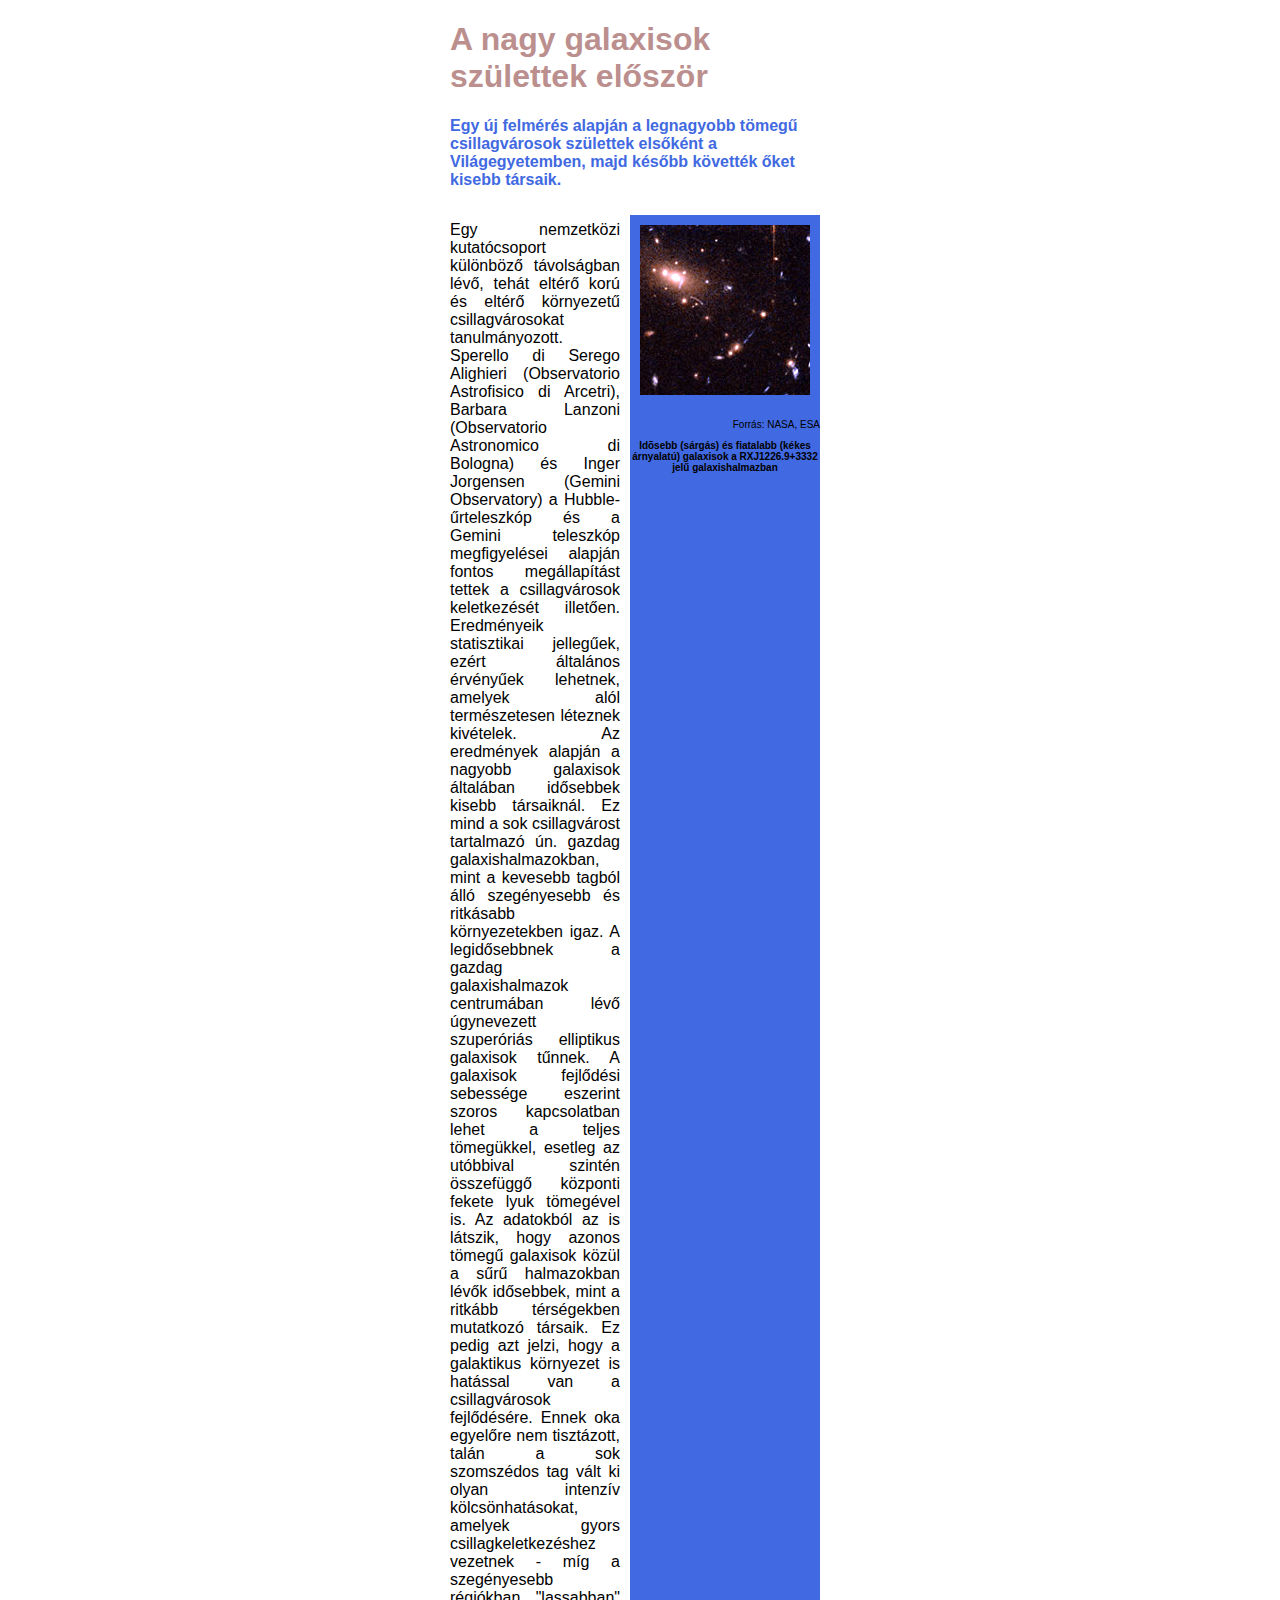
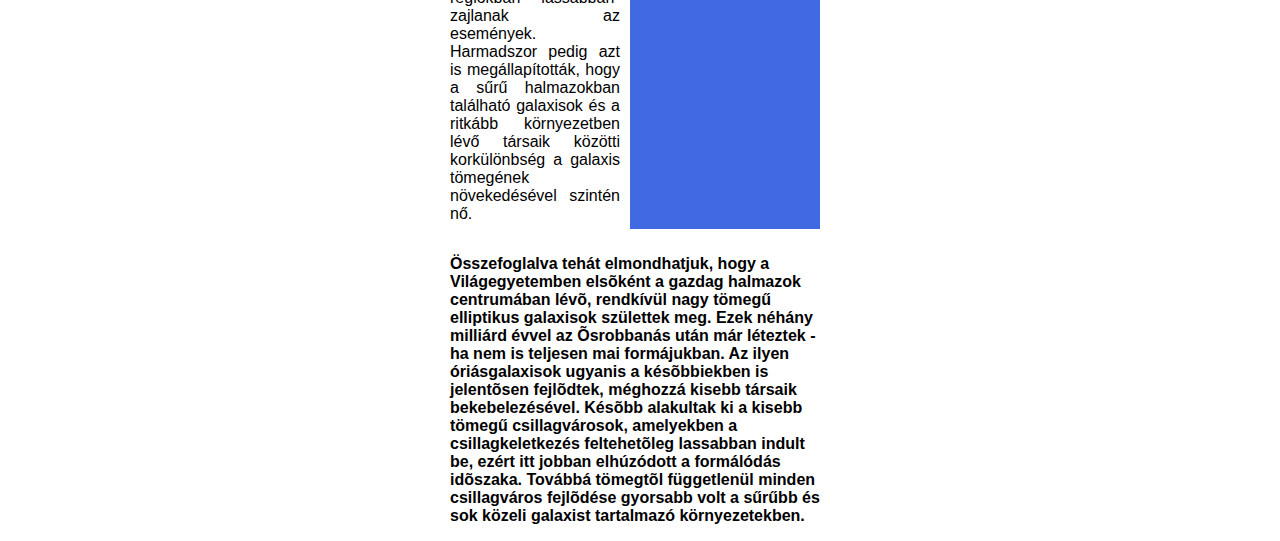
<file: galaxisok/index.html>
<!DOCTYPE html>
<html lang="hu">
<head>
    <meta charset="UTF-8">
    <meta http-equiv="X-UA-Compatible" content="IE=edge">
    <meta name="viewport" content="width=device-width, initial-scale=1.0">
    <link rel="stylesheet" href="style.css">
    <title>Galaxisok születése 1.</title>
</head>
<body>
    <div class="main">
        <h1>A nagy galaxisok születtek először</h1>
        <p style="color: royalblue; font-weight: bold;">Egy új felmérés alapján a legnagyobb tömegű csillagvárosok
            születtek elsőként a Világegyetemben, majd később
            követték őket kisebb társaik.</p>
        <div class="row">
            <p style="text-align: justify;">Egy nemzetközi kutatócsoport különböző távolságban lévő, tehát eltérő korú és eltérő környezetű
                csillagvárosokat tanulmányozott. Sperello di Serego Alighieri (Observatorio Astrofisico di Arcetri),
                Barbara
                Lanzoni (Observatorio Astronomico di Bologna) és Inger Jorgensen (Gemini Observatory) a
                Hubble-űrteleszkóp
                és a Gemini teleszkóp megfigyelései alapján fontos megállapítást tettek a csillagvárosok keletkezését
                illetően. Eredményeik statisztikai jellegűek, ezért általános érvényűek lehetnek, amelyek alól
                természetesen
                léteznek kivételek. Az eredmények alapján a nagyobb galaxisok általában idősebbek kisebb társaiknál. Ez
                mind
                a sok csillagvárost tartalmazó ún. gazdag galaxishalmazokban, mint a kevesebb tagból álló szegényesebb
                és
                ritkásabb környezetekben igaz. A legidősebbnek a gazdag galaxishalmazok centrumában lévő úgynevezett
                szuperóriás elliptikus galaxisok tűnnek. A galaxisok fejlődési sebessége eszerint szoros kapcsolatban
                lehet
                a teljes tömegükkel, esetleg az utóbbival szintén összefüggő központi fekete lyuk tömegével is. Az
                adatokból
                az is látszik, hogy azonos tömegű galaxisok közül a sűrű halmazokban lévők idősebbek, mint a ritkább
                térségekben mutatkozó társaik. Ez pedig azt jelzi, hogy a galaktikus környezet is hatással van a
                csillagvárosok fejlődésére. Ennek oka egyelőre nem tisztázott, talán a sok szomszédos tag vált ki olyan
                intenzív kölcsönhatásokat, amelyek gyors csillagkeletkezéshez vezetnek - míg a szegényesebb régiókban
                "lassabban" zajlanak az események. Harmadszor pedig azt is megállapították, hogy a sűrű halmazokban
                található galaxisok és a ritkább környezetben lévő társaik közötti korkülönbség a galaxis tömegének
                növekedésével szintén nő.</p>
            <div class="imgContainer">
                <a href="index2.html"><img style="margin: 10px" src="galaxis1.jpg" alt=""></a>
                <p style="text-align:right;font-size: 10px">Forrás: NASA, ESA</p>
                <p style="font-size: 10px;font-weight: bold;text-align: center ">Idõsebb (sárgás) és fiatalabb (kékes árnyalatú) galaxisok a RXJ1226.9+3332 jelű galaxishalmazban </p>
            </div>
        </div>
        <p style="font-weight: bold">
            Összefoglalva tehát elmondhatjuk, hogy a Világegyetemben elsõként a gazdag halmazok centrumában lévõ,
            rendkívül nagy tömegű elliptikus galaxisok születtek meg. Ezek néhány milliárd évvel az Õsrobbanás után már
            léteztek - ha nem is teljesen mai formájukban. Az ilyen óriásgalaxisok ugyanis a késõbbiekben is jelentõsen
            fejlõdtek, méghozzá kisebb társaik bekebelezésével. Késõbb alakultak ki a kisebb tömegű csillagvárosok,
            amelyekben a csillagkeletkezés feltehetõleg lassabban indult be, ezért itt jobban elhúzódott a formálódás
            idõszaka. Továbbá tömegtõl függetlenül minden csillagváros fejlõdése gyorsabb volt a sűrűbb és sok közeli
            galaxist tartalmazó környezetekben.
        </p>
    </div>
</body>

</html>
</file>
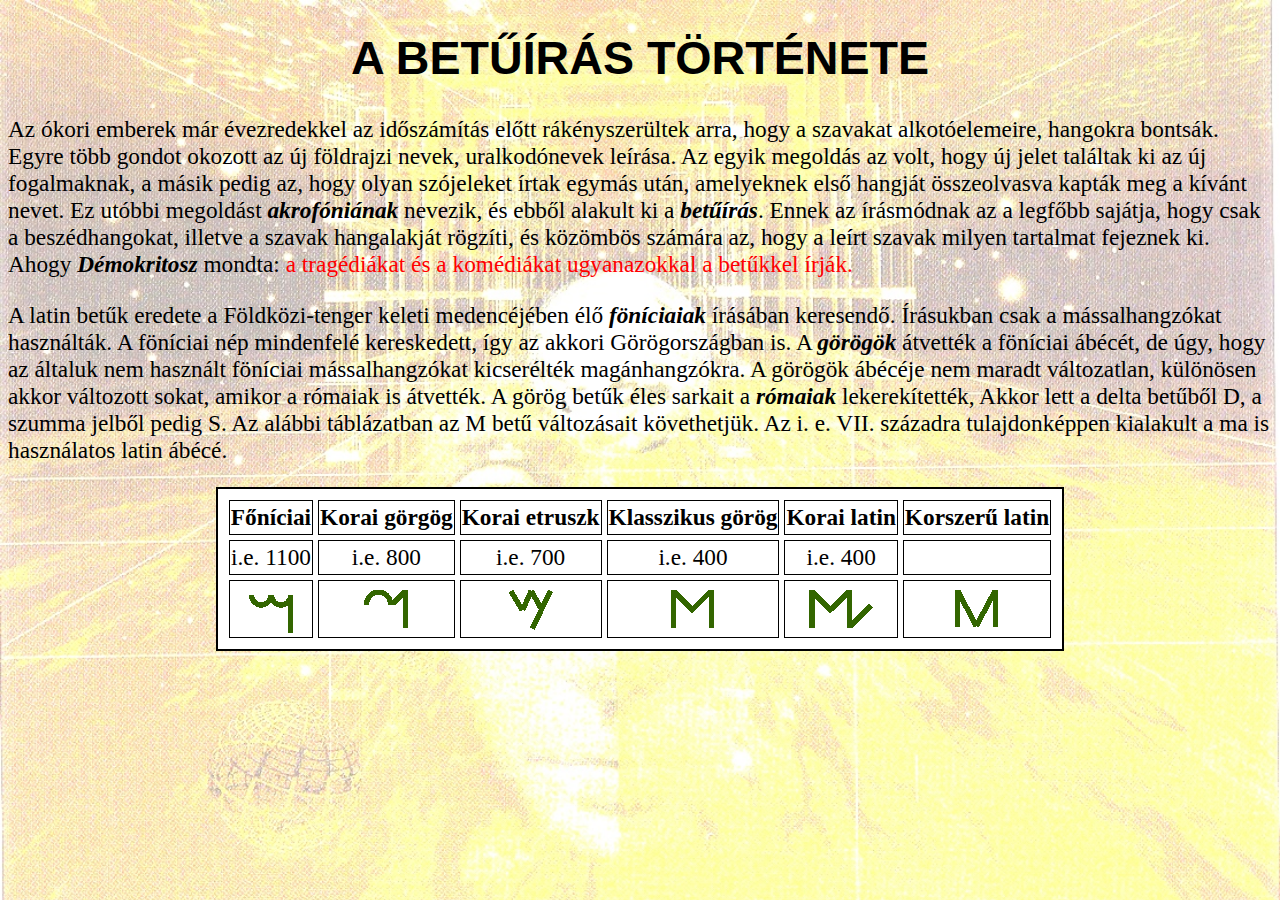
<file: betuiras/betuiras.html>
<!DOCTYPE html>
<html lang="en">
<head>
    <link rel="stylesheet" type="text/css" href="style.css" />
    <meta charset="UTF-8">
    <meta http-equiv="X-UA-Compatible" content="IE=edge">
    <meta name="viewport" content="width=device-width, initial-scale=1.0">
    <title>Betűírás</title>
</head>
<body>
    <h1>A BETŰÍRÁS TÖRTÉNETE</h1>
    <p>
        Az ókori emberek már évezredekkel az időszámítás előtt rákényszerültek arra, hogy a szavakat alkotóelemeire,
        hangokra bontsák. Egyre több gondot okozott az új földrajzi nevek, uralkodónevek leírása. Az egyik megoldás az
        volt, hogy új jelet találtak ki az új fogalmaknak, a másik pedig az, hogy olyan szójeleket írtak egymás után,
        amelyeknek első hangját összeolvasva kapták meg a kívánt nevet. Ez utóbbi megoldást <span
            class="vastag">akrofóniának</span> nevezik, és
        ebből alakult ki a <span class="vastag">betűírás</span>. Ennek az írásmódnak az a legfőbb sajátja, hogy
        csak a beszédhangokat, illetve a
        szavak hangalakját rögzíti, és közömbös számára az, hogy a leírt szavak milyen tartalmat fejeznek ki. Ahogy
        <span class="vastag">Démokritosz</span> mondta: <span class="piros"> a tragédiákat és a komédiákat
            ugyanazokkal a betűkkel írják.</span>
    </p>

    <p>
        A latin betűk eredete a Földközi-tenger keleti medencéjében élő <span class="vastag">föníciaiak</span>
        írásában keresendő. Írásukban csak a
        mássalhangzókat használták. A föníciai nép mindenfelé kereskedett, így az akkori Görögországban is. A <span
            class="vastag">görögök</span>
        átvették a föníciai ábécét, de úgy, hogy az általuk nem használt föníciai mássalhangzókat kicserélték
        magánhangzókra. A görögök ábécéje nem maradt változatlan, különösen akkor változott sokat, amikor a rómaiak is
        átvették. A görög betűk éles sarkait a <span class="vastag">rómaiak</span> lekerekítették, Akkor lett a
        delta betűből D, a szumma jelből
        pedig S. Az alábbi táblázatban az M betű változásait követhetjük. Az i. e. VII. századra tulajdonképpen
        kialakult a ma is használatos latin ábécé.
    </p>
    <table>
        <thead>
            <th>
                <p class="bold">Főníciai</p>
            </th>
            <th>
                <p class="bold">Korai görgög</p>
            </th>
            <th>
                <p class="bold">Korai etruszk</p>
            </th>
            <th>
                <p class="bold">Klasszikus görög</p>
            </th>
            <th>
                <p class="bold">Korai latin</p>
            </th>
            <th>
                <p class="bold">Korszerű latin</p>
            </th>
        </thead>
        <tbody>
            <tr>
                <td>
                    <p>i.e. 1100</p>
                </td>
                <td>
                    <p>i.e. 800</p>
                </td>
                <td>
                    <p>i.e. 700</p>
                </td>
                <td>
                    <p>i.e. 400</p>
                </td>
                <td>
                    <p>i.e. 400</p>
                </td>
                <td>
                    <p></p>
                </td>
            </tr>
            <tr>
                <td>
                    <img src="foniciai.gif"" class="img-center">
                </td>
                <td>
                    <img src="korai_gorog.gif" alt="" class="img-center">
                </td>
                <td>
                    <img src="korai_etruszk.gif" alt="" class="img-center">
                </td>
                <td>
                    <img src="klasszikus_gorog.gif" alt="" class="img-center">
                </td>
                <td>
                    <img src="korai_latin.gif" alt="" class="img-center">
                </td>
                <td>
                    <img src="korszeru_latin.gif" alt="" class="img-center">
                </td>
            </tr>
        </tbody>
    </table>
</body>
</html>
</file>
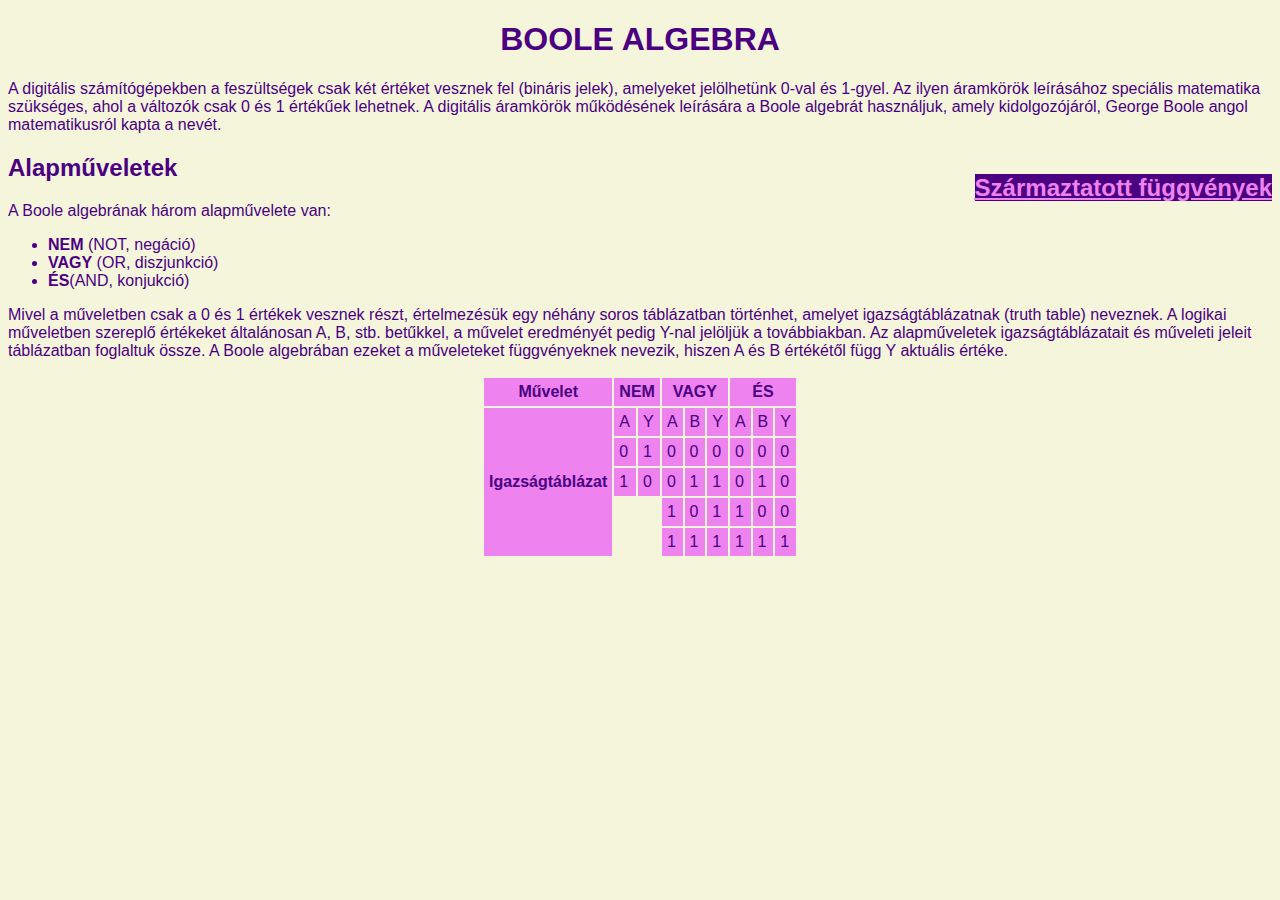
<file: boole/boole.html>
<!DOCTYPE html>
<html lang="en">
<head>
	<meta charset="UTF-8">
	<meta http-equiv="X-UA-Compatible" content="IE=edge">
	<meta name="viewport" content="width=device-width, initial-scale=1.0">
	<title>Alapműveletek</title>
	<link rel="stylesheet" href="style.css">
</head>
<body>
	<h1>BOOLE ALGEBRA</h1>
	<p>A digitális számítógépekben a feszültségek csak két értéket vesznek fel (bináris jelek), amelyeket jelölhetünk 0-val és 1-gyel. Az ilyen áramkörök leírásához speciális matematika szükséges, ahol a változók csak 0 és 1 értékűek lehetnek. A digitális áramkörök működésének leírására a Boole algebrát használjuk, amely kidolgozójáról, George Boole angol matematikusról kapta a nevét.</p>
	<div>
        <div>
            <h2 class="szarmaz"><a href="szarmaztatott.html">Származtatott függvények</a></h2>
        </div>
		<h2>Alapműveletek</h2>
	</div>
    <p>A Boole algebrának három alapművelete van:</p>
    <ul>
		<li><b>NEM</b> (NOT, negáció)</li>
		<li><b>VAGY</b> (OR, diszjunkció)</li>
		<li><b>ÉS</b>(AND, konjukció)</li>
    </ul>
	<p>Mivel a műveletben csak a 0 és 1 értékek vesznek részt, értelmezésük egy néhány soros táblázatban történhet, amelyet igazságtáblázatnak (truth table) neveznek. 
		A logikai műveletben szereplő értékeket általánosan A, B, stb. betűkkel, a művelet eredményét pedig Y-nal jelöljük a továbbiakban. 
		Az alapműveletek igazságtáblázatait és műveleti jeleit táblázatban foglaltuk össze. A Boole algebrában ezeket a műveleteket függvényeknek nevezik, hiszen A és B értékétől függ Y aktuális értéke.</p>
	<table align="center" cellpadding="5" cellspacing="2">
		<tr bgcolor="violet"><th>Művelet<th colspan="2">NEM<th colspan="3">VAGY<th colspan="3">ÉS
		<tr bgcolor="violet"><th rowspan="5">Igazságtáblázat<td>A<td>Y<td>A<td>B<td>Y<td>A<td>B<td>Y
		<tr bgcolor="violet"><td>0<td>1<td>0<td>0<td>0<td>0<td>0<td>0
		<tr bgcolor="violet"><td>1<td>0<td>0<td>1<td>1<td>0<td>1<td>0
		<tr bgcolor="violet"><td bgcolor="beige"><td bgcolor="beige"><td>1<td>0<td>1<td>1<td>0<td>0
		<tr bgcolor="violet"><td bgcolor="beige"><td bgcolor="beige"><td>1<td>1<td>1<td>1<td>1<td>1
	</table>
</body>
</html>
</file>
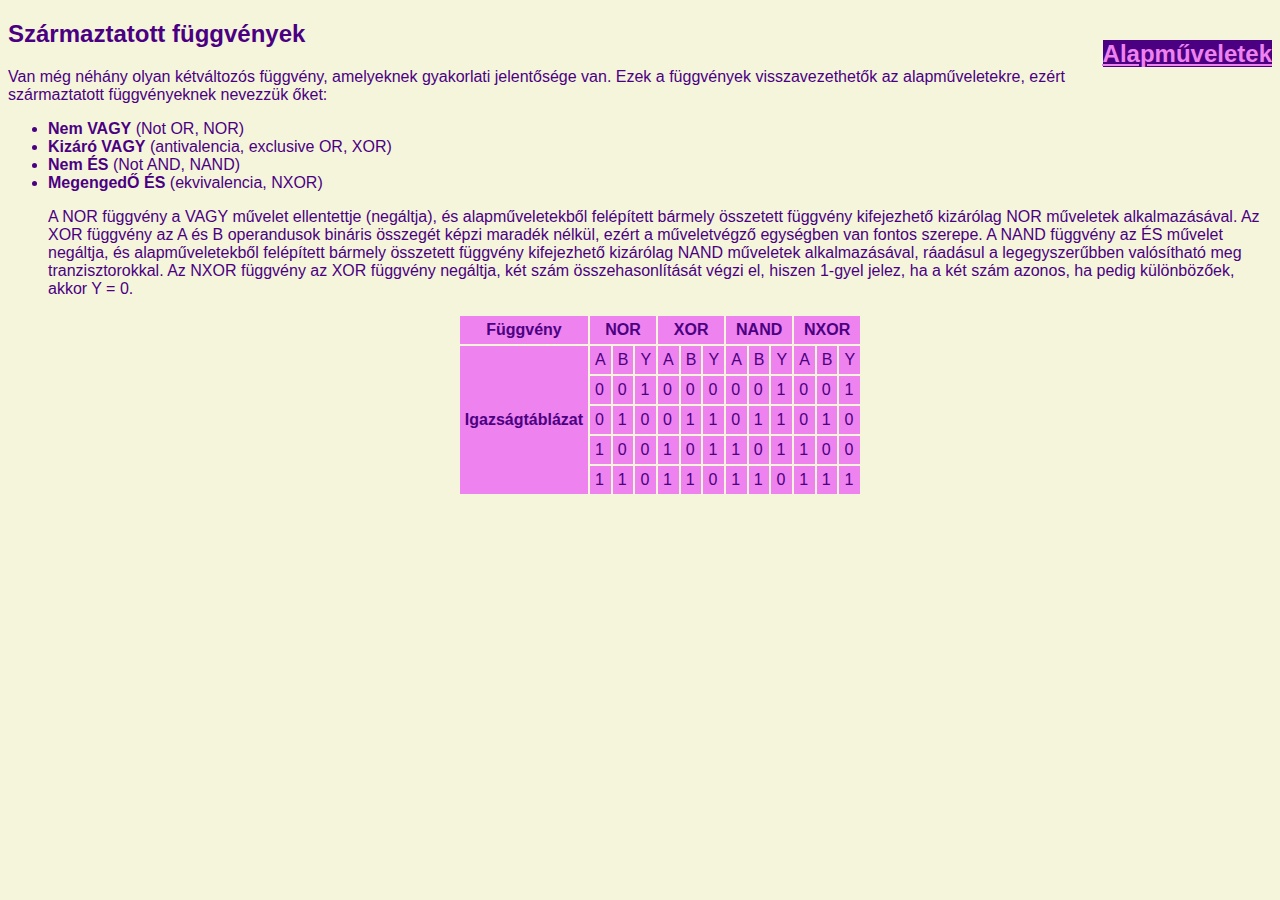
<file: boole/szarmaztatott.html>
<!DOCTYPE html>
<html lang="en">
<head>
	<meta charset="UTF-8">
	<meta http-equiv="X-UA-Compatible" content="IE=edge">
	<meta name="viewport" content="width=device-width, initial-scale=1.0">
	<title>Származtatott műveletek</title>
	<link rel="stylesheet" href="style2.css">

</head>

<body>
	<div>
		<div>
			<h2 class="boole"><a href="boole.html">Alapműveletek</a></h2>
		</div>
		<h2>Származtatott függvények</h2>
	</div>

	<p>	Van még néhány olyan kétváltozós függvény, amelyeknek gyakorlati jelentősége van.
		Ezek a függvények visszavezethetők az alapműveletekre, ezért származtatott függvényeknek nevezzük őket:
	</p>
	<ul>
		<li><b>Nem VAGY</b> (Not OR, NOR)</li>
		<li><b>Kizáró VAGY</b> (antivalencia, exclusive OR, XOR)</li>
		<li><b>Nem ÉS</b> (Not AND, NAND)</li>
		<li><b>MegengedŐ ÉS</b> (ekvivalencia, NXOR)</li>
	<p>A NOR függvény a VAGY művelet ellentettje (negáltja), és alapműveletekből felépített bármely összetett függvény kifejezhető kizárólag NOR műveletek alkalmazásával. Az XOR függvény az A és B operandusok bináris összegét képzi maradék nélkül, ezért a műveletvégző egységben van fontos szerepe. A NAND függvény az ÉS művelet negáltja, és alapműveletekből felépített bármely összetett függvény kifejezhető kizárólag NAND műveletek alkalmazásával, ráadásul a legegyszerűbben valósítható meg tranzisztorokkal. Az NXOR függvény az XOR függvény negáltja, két szám összehasonlítását végzi el, hiszen 1-gyel jelez, ha a két szám azonos, ha pedig különbözőek, akkor Y = 0.</p>
	<table align="center" cellpadding="5" cellspacing="2">
		<tr bgcolor="violet"><th>Függvény<th colspan="3">NOR<th colspan="3">XOR<th colspan="3">NAND<th colspan="3">NXOR
		<tr bgcolor="violet"><th rowspan="5">Igazságtáblázat<td>A<td>B<td>Y<td>A<td>B<td>Y<td>A<td>B<td>Y<td>A<td>B<td>Y
		<tr bgcolor="violet"><td>0<td>0<td>1<td>0<td>0<td>0<td>0<td>0<td>1<td>0<td>0<td>1
		<tr bgcolor="violet"><td>0<td>1<td>0<td>0<td>1<td>1<td>0<td>1<td>1<td>0<td>1<td>0
		<tr bgcolor="violet"><td>1<td>0<td>0<td>1<td>0<td>1<td>1<td>0<td>1<td>1<td>0<td>0
		<tr bgcolor="violet"><td>1<td>1<td>0<td>1<td>1<td>0<td>1<td>1<td>0<td>1<td>1<td>1
	</table>
</body>
</html>
</file>
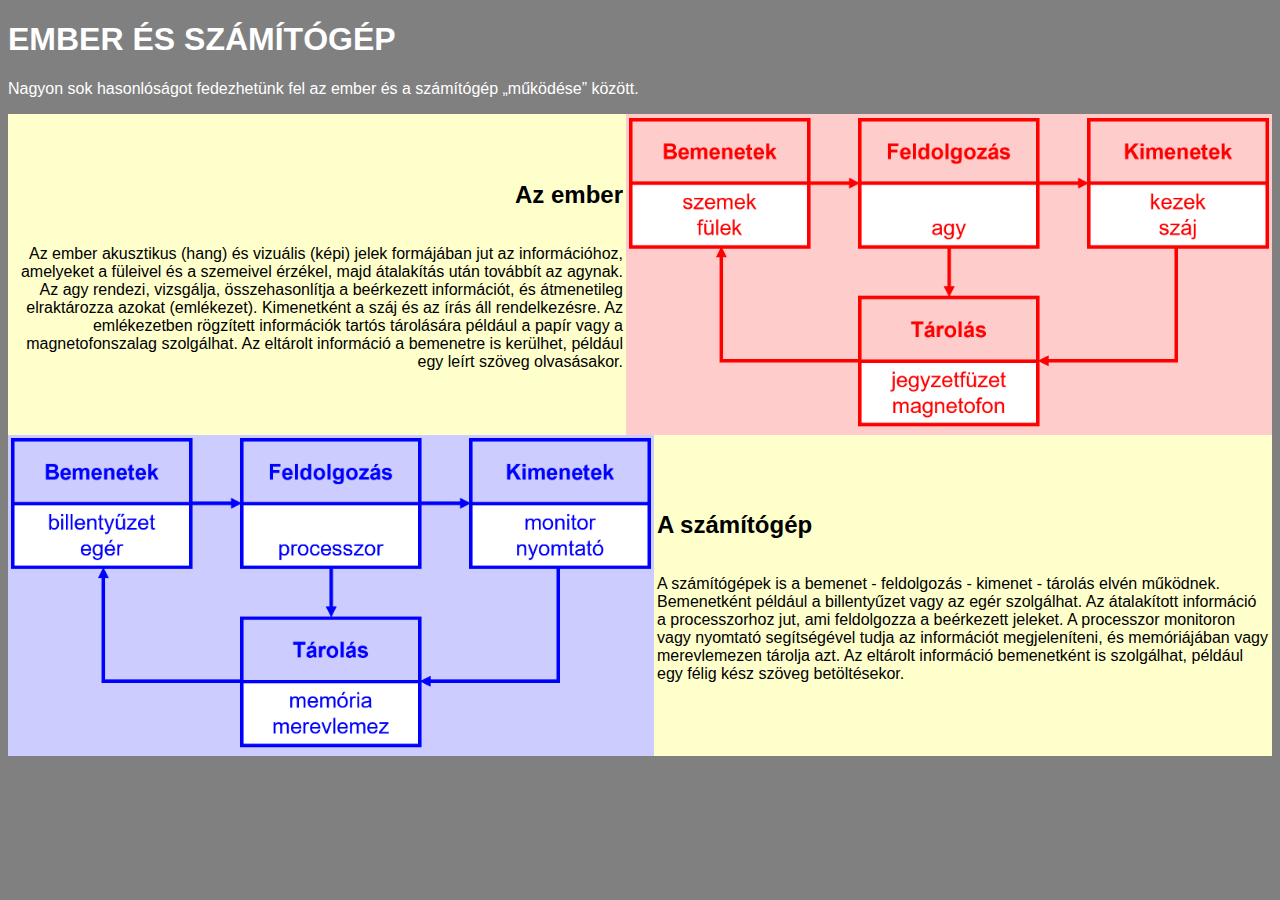
<file: emberesszamitogep/ember_gep.html>
<!DOCTYPE html>
<html lang="en">
<head>
    <meta charset="UTF-8">
    <meta http-equiv="X-UA-Compatible" content="IE=edge">
    <meta name="viewport" content="width=device-width, initial-scale=1.0">
    <link rel="stylesheet" href="style.css">
    <title>Ember és Számítógép</title>
</head>
<body>
    <div>
        <div class="header">
            <h1>EMBER ÉS SZÁMÍTÓGÉP</h1>
            <p>Nagyon sok hasonlóságot fedezhetünk fel az ember és a számítógép &#8222;működése&#8221; között.</p>
        </div>
        <div class="body">
            <div class="row">
                <div class="col sarga jobb kozep">
                    <h2>Az ember</h2>
                    <p>Az ember akusztikus (hang) és vizuális (képi) jelek formájában jut az információhoz, amelyeket a
                        füleivel és a szemeivel érzékel, majd átalakítás után továbbít az agynak. Az agy rendezi,
                        vizsgálja, összehasonlítja a beérkezett információt, és átmenetileg elraktározza azokat
                        (emlékezet). Kimenetként a száj és az írás áll rendelkezésre. Az emlékezetben rögzített
                        információk tartós tárolására például a papír vagy a magnetofonszalag szolgálhat. Az eltárolt
                        információ a bemenetre is kerülhet, például egy leírt szöveg olvasásakor.</p>
                </div>
                <div class="col piros kozep">
                    <img src="ember.gif" alt="">
                </div>
            </div>
            <div class="row">
                <div class="col kek kozep">
                    <img src="gep.gif" alt="">
                </div>
                <div class="col sarga kozep bal">
                    <h2>A számítógép</h2>
                    <p>A számítógépek is a bemenet - feldolgozás - kimenet - tárolás elvén működnek. Bemenetként például
                        a billentyűzet vagy az egér szolgálhat. Az átalakított információ a processzorhoz jut, ami
                        feldolgozza a beérkezett jeleket. A processzor monitoron vagy nyomtató segítségével tudja az
                        információt megjeleníteni, és memóriájában vagy merevlemezen tárolja azt. Az eltárolt információ
                        bemenetként is szolgálhat, például egy félig kész szöveg betöltésekor.</p>
                </div>
            </div>
        </div>
    </div>
</body>
</html>
</file>
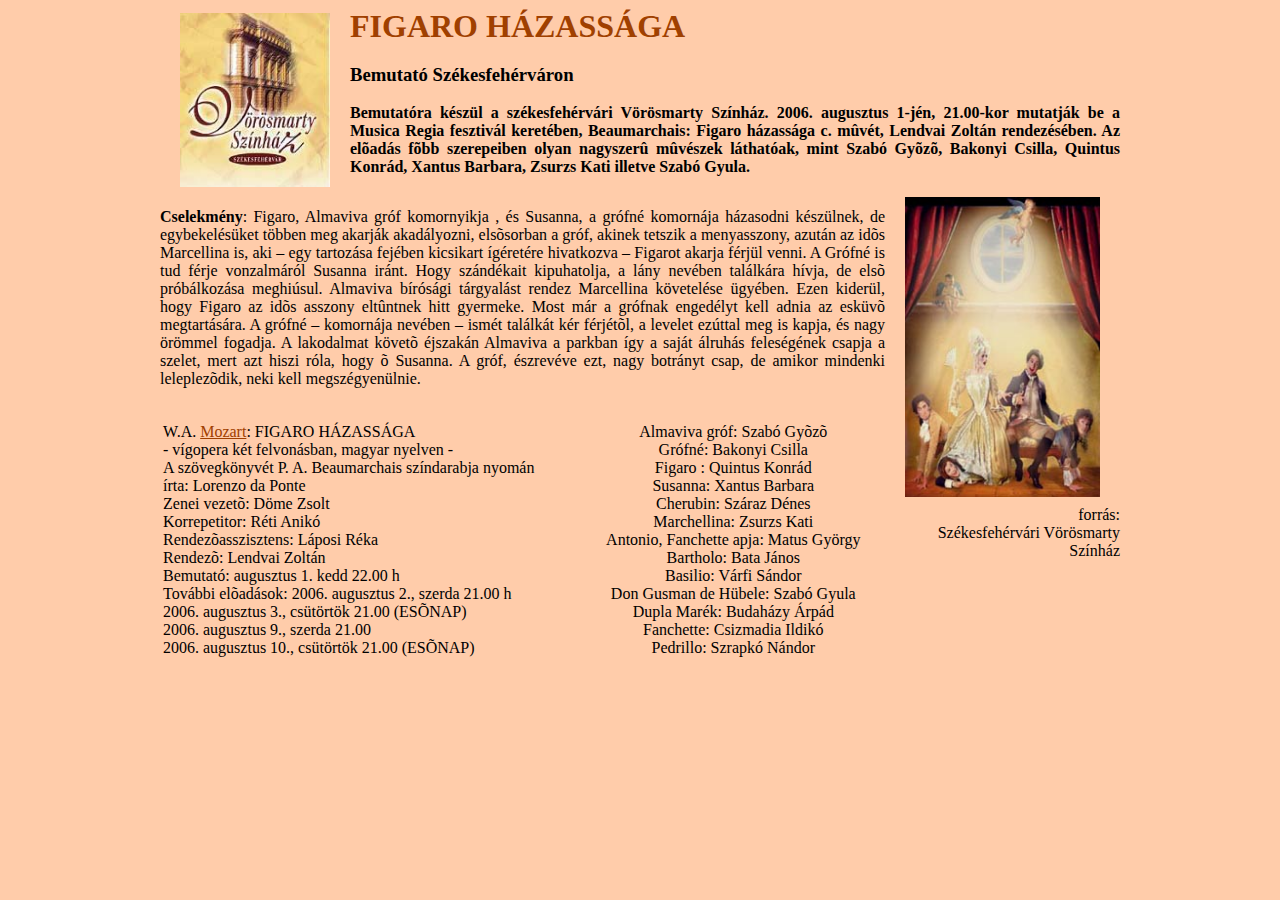
<file: figaro_hazassaga/figaro.html>
<!DOCTYPE html>
<html lang="hu">

<head>
    <meta charset="UTF-8">
    <meta http-equiv="X-UA-Compatible" content="IE=edge">
    <meta name="viewport" content="width=device-width, initial-scale=1.0">
    <link rel="stylesheet" href="style.css">
    <title>Figaro házassága</title>
</head>

<body>
    <div class="fo">
        <div class="sor">
            <img class="vorosmarty" src="vorosmarty.jpg" alt="">
            <div>
                <h1>FIGARO HÁZASSÁGA</h1>
                <h3>Bemutató Székesfehérváron</h3>
                <p class="justify bold">
                    Bemutatóra készül a székesfehérvári Vörösmarty Színház. 2006. augusztus 1-jén, 21.00-kor mutatják be
                    a
                    Musica Regia fesztivál keretében, Beaumarchais: Figaro házassága c. mûvét, Lendvai Zoltán
                    rendezésében.
                    Az elõadás fõbb szerepeiben olyan nagyszerû mûvészek láthatóak, mint Szabó Gyõzõ, Bakonyi Csilla,
                    Quintus Konrád, Xantus Barbara, Zsurzs Kati illetve Szabó Gyula.
                </p>
            </div>
        </div>
        <div class="sor">
            <div>
                <p class="justify">
                    <span class="bold">Cselekmény</span>: Figaro, Almaviva gróf komornyikja , és Susanna, a grófné
                    komornája házasodni készülnek,
                    de egybekelésüket többen meg akarják akadályozni, elsõsorban a gróf, akinek tetszik a menyasszony,
                    azután az idõs Marcellina is, aki – egy tartozása fejében kicsikart ígéretére hivatkozva – Figarot
                    akarja férjül venni. A Grófné is tud férje vonzalmáról Susanna iránt. Hogy szándékait kipuhatolja, a
                    lány nevében találkára hívja, de elsõ próbálkozása meghiúsul. Almaviva bírósági tárgyalást rendez
                    Marcellina követelése ügyében. Ezen kiderül, hogy Figaro az idõs asszony eltûntnek hitt gyermeke.
                    Most már a grófnak engedélyt kell adnia az esküvõ megtartására. A grófné – komornája nevében – ismét
                    találkát kér férjétõl, a levelet ezúttal meg is kapja, és nagy örömmel fogadja. A lakodalmat követõ
                    éjszakán Almaviva a parkban így a saját álruhás feleségének csapja a szelet, mert azt hiszi róla,
                    hogy õ Susanna. A gróf, észrevéve ezt, nagy botrányt csap, de amikor mindenki leleplezõdik, neki
                    kell megszégyenülnie.
                </p>
                <table class="mozart">
                    <tr>
                        <td>
                            <p>
                                W.A. <a href="mozart.html">Mozart</a>: FIGARO HÁZASSÁGA<br>
                                - vígopera két felvonásban, magyar nyelven -<br>
                                A szövegkönyvét P. A. Beaumarchais színdarabja nyomán<br>
                                írta: Lorenzo da Ponte<br>
                                Zenei vezetõ: Döme Zsolt<br>
                                Korrepetitor: Réti Anikó<br>
                                Rendezõasszisztens: Láposi Réka<br>
                                Rendezõ: Lendvai Zoltán<br>
                                Bemutató: augusztus 1. kedd 22.00 h<br>
                                További elõadások: 2006. augusztus 2., szerda 21.00 h<br>
                                2006. augusztus 3., csütörtök 21.00 (ESÕNAP)<br>
                                2006. augusztus 9., szerda 21.00<br>
                                2006. augusztus 10., csütörtök 21.00 (ESÕNAP)
                            </p>
                        </td>
                        <td>
                            <p class="kozep">
                                Almaviva gróf: Szabó Gyõzõ<br>
                                Grófné: Bakonyi Csilla<br>
                                Figaro : Quintus Konrád<br>
                                Susanna: Xantus Barbara<br>
                                Cherubin: Száraz Dénes<br>
                                Marchellina: Zsurzs Kati<br>
                                Antonio, Fanchette apja: Matus György<br>
                                Bartholo: Bata János<br>
                                Basilio: Várfi Sándor<br>
                                Don Gusman de Hübele: Szabó Gyula<br>
                                Dupla Marék: Budaházy Árpád<br>
                                Fanchette: Csizmadia Ildikó<br>
                                Pedrillo: Szrapkó Nándor
                            </p>
                        </td>
                        <td></td>
                    </tr>
                </table>
            </div>
            <div>
                <img class="figaro" src="figaro.jpg" alt="">
                <p class="jobb szinhaz">
                    forrás:<br>
                    Székesfehérvári Vörösmarty Színház
                </p>
            </div>
        </div>
    </div>
</body>

</html>
</file>
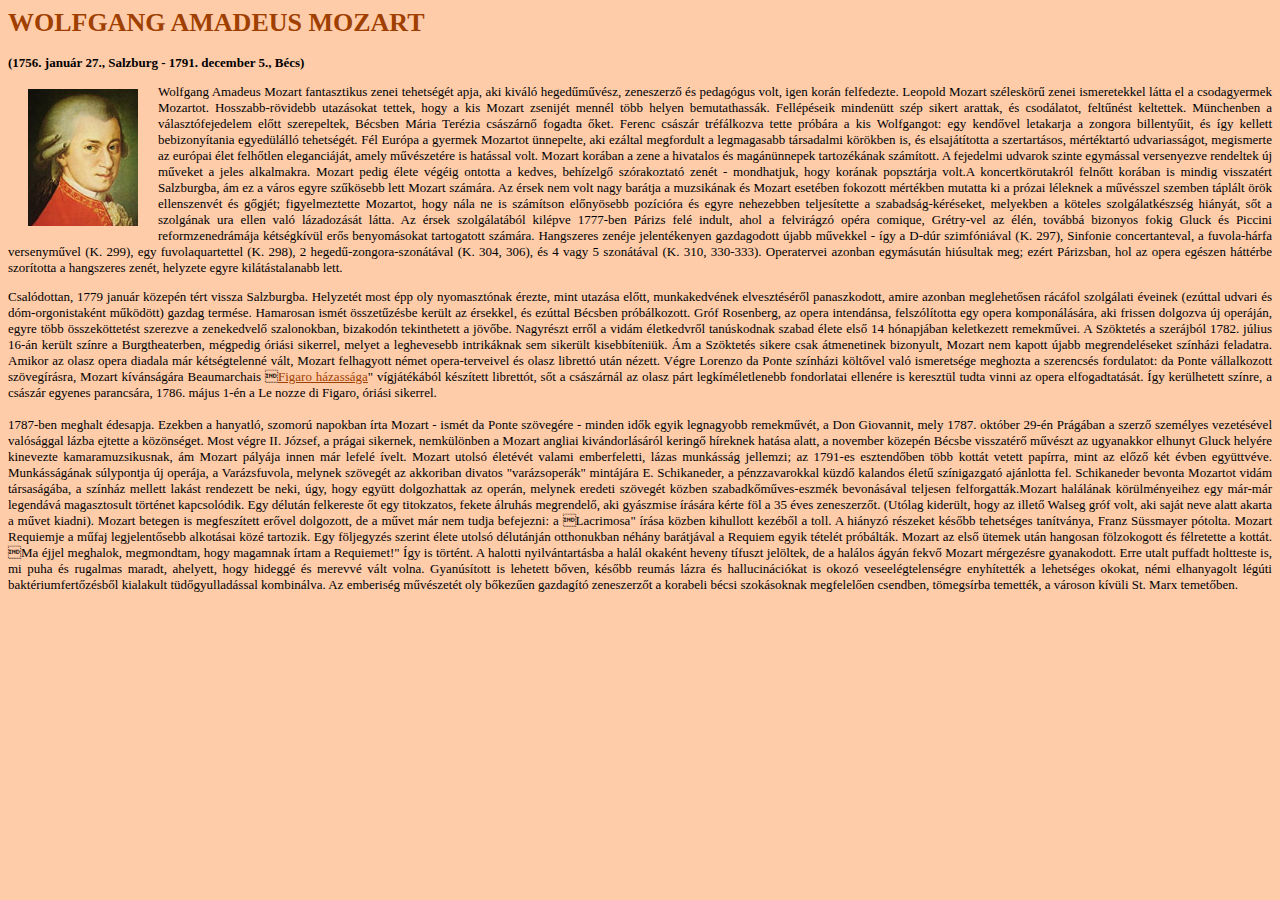
<file: figaro_hazassaga/mozart.html>
<html>

<head>
	<title>W. A. Mozart</title>
</head>

<body bgcolor="#ffccaa" link="#a04000" alink="#a04000" vlink="#a04000">
	<font face="Tahoma" size="2">
		<h1>
			<font color="#a04000">WOLFGANG AMADEUS MOZART</font>
		</h1>
		<p><b>(1756. január 27., Salzburg - 1791. december 5., Bécs)</b></p>
		<img src="mozart.jpg" align="left" width="110" hspace="20" vspace="5" />
		<p align="justify">Wolfgang Amadeus Mozart fantasztikus zenei tehetségét apja, aki kiváló hegedűművész,
			zeneszerző és pedagógus volt, igen korán felfedezte. Leopold Mozart széleskörű zenei ismeretekkel látta el a
			csodagyermek Mozartot. Hosszabb-rövidebb utazásokat tettek, hogy a kis Mozart zsenijét mennél több helyen
			bemutathassák. Fellépéseik mindenütt szép sikert arattak, és csodálatot, feltűnést keltettek. Münchenben a
			választófejedelem előtt szerepeltek, Bécsben Mária Terézia császárnő fogadta őket. Ferenc császár
			tréfálkozva tette próbára a kis Wolfgangot: egy kendővel letakarja a zongora billentyűit, és így kellett
			bebizonyítania egyedülálló tehetségét. Fél Európa a gyermek Mozartot ünnepelte, aki ezáltal megfordult a
			legmagasabb társadalmi körökben is, és elsajátította a szertartásos, mértéktartó udvariasságot, megismerte
			az európai élet felhőtlen eleganciáját, amely művészetére is hatással volt. Mozart korában a zene a
			hivatalos és magánünnepek tartozékának számított. A fejedelmi udvarok szinte egymással versenyezve rendeltek
			új műveket a jeles alkalmakra. Mozart pedig élete végéig ontotta a kedves, behízelgő szórakoztató zenét -
			mondhatjuk, hogy korának popsztárja volt.A koncertkörutakról felnőtt korában is mindig visszatért
			Salzburgba, ám ez a város egyre szűkösebb lett Mozart számára. Az érsek nem volt nagy barátja a muzsikának
			és Mozart esetében fokozott mértékben mutatta ki a prózai léleknek a művésszel szemben táplált örök
			ellenszenvét és gőgjét; figyelmeztette Mozartot, hogy nála ne is számítson előnyösebb pozícióra és egyre
			nehezebben teljesítette a szabadság-kéréseket, melyekben a köteles szolgálatkészség hiányát, sőt a szolgának
			ura ellen való lázadozását látta. Az érsek szolgálatából kilépve 1777-ben Párizs felé indult, ahol a
			felvirágzó opéra comique, Grétry-vel az élén, továbbá bizonyos fokig Gluck és Piccini reformzenedrámája
			kétségkívül erős benyomásokat tartogatott számára. Hangszeres zenéje jelentékenyen gazdagodott újabb
			művekkel - így a D-dúr szimfóniával (K. 297), Sinfonie concertanteval, a fuvola-hárfa versenyművel (K. 299),
			egy fuvolaquartettel (K. 298), 2 hegedű-zongora-szonátával (K. 304, 306), és 4 vagy 5 szonátával (K. 310,
			330-333). Operatervei azonban egymásután hiúsultak meg; ezért Párizsban, hol az opera egészen háttérbe
			szorította a hangszeres zenét, helyzete egyre kilátástalanabb lett.</p>
		<p align="justify">Csalódottan, 1779 január közepén tért vissza Salzburgba. Helyzetét most épp oly nyomasztónak
			érezte, mint utazása előtt, munkakedvének elvesztéséről panaszkodott, amire azonban meglehetősen rácáfol
			szolgálati éveinek (ezúttal udvari és dóm-orgonistaként működött) gazdag termése. Hamarosan ismét
			összetűzésbe került az érsekkel, és ezúttal Bécsben próbálkozott. Gróf Rosenberg, az opera intendánsa,
			felszólította egy opera komponálására, aki frissen dolgozva új operáján, egyre több összeköttetést szerezve
			a zenekedvelő szalonokban, bizakodón tekinthetett a jövőbe. Nagyrészt erről a vidám életkedvről tanúskodnak
			szabad élete első 14 hónapjában keletkezett remekművei. A Szöktetés a szerájból 1782. július 16-án került
			színre a Burgtheaterben, mégpedig óriási sikerrel, melyet a leghevesebb intrikáknak sem sikerült
			kisebbíteniük. Ám a Szöktetés sikere csak átmenetinek bizonyult, Mozart nem kapott újabb megrendeléseket
			színházi feladatra. Amikor az olasz opera diadala már kétségtelenné vált, Mozart felhagyott német
			opera-terveivel és olasz librettó után nézett. Végre Lorenzo da Ponte színházi költővel való ismeretsége
			meghozta a szerencsés fordulatot: da Ponte vállalkozott szövegírásra, Mozart kívánságára Beaumarchais <a
				href="figaro.html">Figaro házassága</a>" vígjátékából készített librettót, sőt a császárnál az olasz
			párt legkíméletlenebb fondorlatai ellenére is keresztül tudta vinni az opera elfogadtatását. Így kerülhetett
			színre, a császár egyenes parancsára, 1786. május 1-én a Le nozze di Figaro, óriási sikerrel.</p>
		<p align="justify">1787-ben meghalt édesapja. Ezekben a hanyatló, szomorú napokban írta Mozart - ismét da Ponte
			szövegére - minden idők egyik legnagyobb remekművét, a Don Giovannit, mely 1787. október 29-én Prágában a
			szerző személyes vezetésével valósággal lázba ejtette a közönséget. Most végre II. József, a prágai
			sikernek, nemkülönben a Mozart angliai kivándorlásáról keringő híreknek hatása alatt, a november közepén
			Bécsbe visszatérő művészt az ugyanakkor elhunyt Gluck helyére kinevezte kamaramuzsikusnak, ám Mozart pályája
			innen már lefelé ívelt. Mozart utolsó életévét valami emberfeletti, lázas munkásság jellemzi; az 1791-es
			esztendőben több kottát vetett papírra, mint az előző két évben együttvéve. Munkásságának súlypontja új
			operája, a Varázsfuvola, melynek szövegét az akkoriban divatos "varázsoperák" mintájára E. Schikaneder, a
			pénzzavarokkal küzdő kalandos életű színigazgató ajánlotta fel. Schikaneder bevonta Mozartot vidám
			társaságába, a színház mellett lakást rendezett be neki, úgy, hogy együtt dolgozhattak az operán, melynek
			eredeti szövegét közben szabadkőműves-eszmék bevonásával teljesen felforgatták.Mozart halálának
			körülményeihez egy már-már legendává magasztosult történet kapcsolódik. Egy délután felkereste őt egy
			titokzatos, fekete álruhás megrendelő, aki gyászmise írására kérte föl a 35 éves zeneszerzőt. (Utólag
			kiderült, hogy az illető Walseg gróf volt, aki saját neve alatt akarta a művet kiadni). Mozart betegen is
			megfeszített erővel dolgozott, de a művet már nem tudja befejezni: a Lacrimosa" írása közben kihullott
			kezéből a toll. A hiányzó részeket később tehetséges tanítványa, Franz Süssmayer pótolta. Mozart Requiemje a
			műfaj legjelentősebb alkotásai közé tartozik. Egy följegyzés szerint élete utolsó délutánján otthonukban
			néhány barátjával a Requiem egyik tételét próbálták. Mozart az első ütemek után hangosan fölzokogott és
			félretette a kottát. Ma éjjel meghalok, megmondtam, hogy magamnak írtam a Requiemet!" Így is történt. A
			halotti nyilvántartásba a halál okaként heveny tífuszt jelöltek, de a halálos ágyán fekvő Mozart mérgezésre
			gyanakodott. Erre utalt puffadt holtteste is, mi puha és rugalmas maradt, ahelyett, hogy hideggé és merevvé
			vált volna. Gyanúsított is lehetett bőven, később reumás lázra és hallucinációkat is okozó
			veseelégtelenségre enyhítették a lehetséges okokat, némi elhanyagolt légúti baktériumfertőzésből kialakult
			tüdőgyulladással kombinálva. Az emberiség művészetét oly bőkezűen gazdagító zeneszerzőt a korabeli bécsi
			szokásoknak megfelelően csendben, tömegsírba temették, a városon kívüli St. Marx temetőben.
	</font>
	</p>
</body>

</html>
</file>
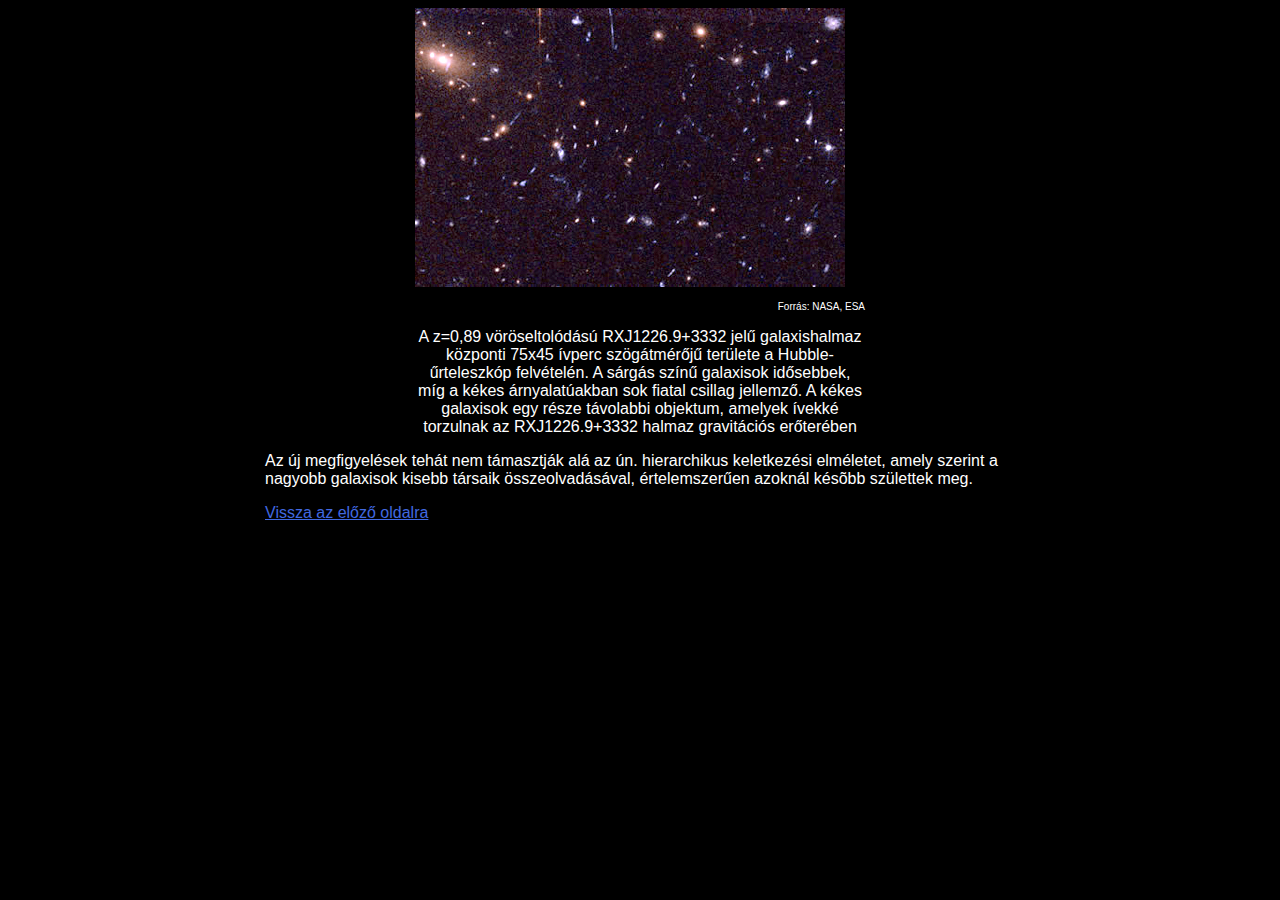
<file: galaxisok/index2.html>
<!DOCTYPE html>
<html lang="hu">
<head>
    <meta charset="UTF-8">
    <meta http-equiv="X-UA-Compatible" content="IE=edge">
    <meta name="viewport" content="width=device-width, initial-scale=1.0">
    <link rel="stylesheet" href="style2.css">
    <title>Galaxisok születése 2.</title>
</head>
<body>
    <div class="mainContainer">
        <img src="galaxis2.jpg" alt="">
        <p style="text-align: right;font-size: 10px">Forrás: NASA, ESA</p>
        <p style="text-align: center;">
            A z=0,89 vöröseltolódású RXJ1226.9+3332 jelű galaxishalmaz központi 75x45 ívperc szögátmérőjű területe a
            Hubble-űrteleszkóp felvételén. A sárgás színű galaxisok idősebbek, míg a kékes árnyalatúakban sok fiatal
            csillag
            jellemző. A kékes galaxisok egy része távolabbi objektum, amelyek ívekké torzulnak az RXJ1226.9+3332 halmaz
            gravitációs erőterében
        </p>
    </div>
    <div class="subContainer">
        <p>
            Az új megfigyelések tehát nem támasztják alá az ún. hierarchikus keletkezési elméletet, amely szerint a
            nagyobb
            galaxisok kisebb társaik összeolvadásával, értelemszerűen azoknál késõbb születtek meg.
        </p>
        <a href="index.html">Vissza az előző oldalra</a>
    </div>
</body>
</html>
</file>
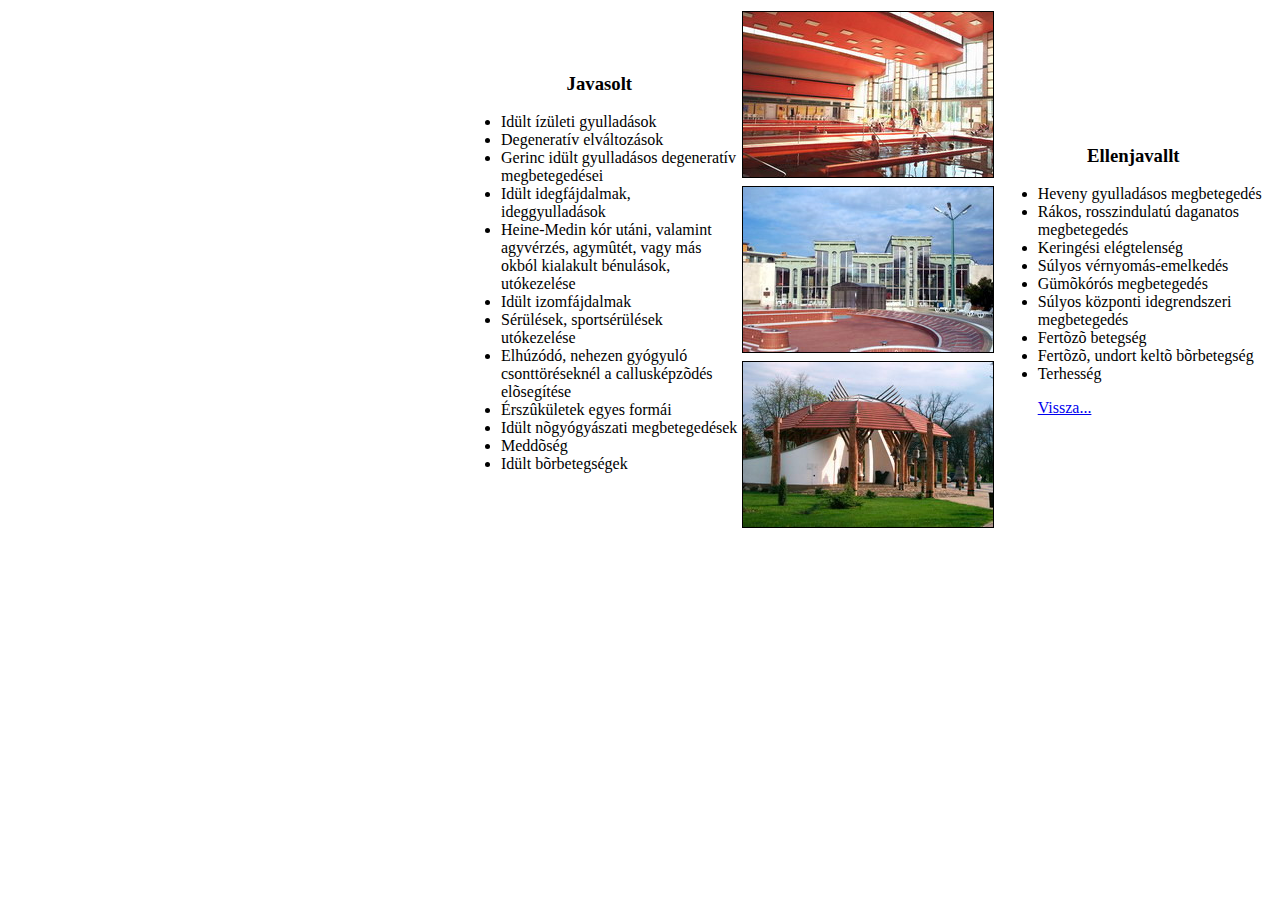
<file: hajduszoboszlo/betegsegek.html>
<!DOCTYPE html>
<html lang="hu">

<head>
    <link rel="stylesheet" type="text/css" href="style2.css" />
    <meta charset="UTF-8">
    <meta http-equiv="X-UA-Compatible" content="IE=edge">
    <meta name="viewport" content="width=device-width, initial-scale=1.0">
    <title>Betegségek</title>
</head>

<body>
    <table>
        <tbody>
            <tr>
                <td rowspan="3" style="width: 350px">
                    <h3 style="text-align: center;">Javasolt</h3>
                    <ul>
                        <li>Idült ízületi gyulladások</li>
                        <li>Degeneratív elváltozások</li>
                        <li>Gerinc idült gyulladásos degeneratív megbetegedései</li>
                        <li>Idült idegfájdalmak, ideggyulladások</li>
                        <li>Heine-Medin kór utáni, valamint agyvérzés, agymûtét, vagy más okból kialakult bénulások,
                            utókezelése</li>
                        <li>Idült izomfájdalmak</li>
                        <li>Sérülések, sportsérülések utókezelése</li>
                        <li>Elhúzódó, nehezen gyógyuló csonttöréseknél a callusképzõdés elõsegítése</li>
                        <li>Érszûkületek egyes formái</li>
                        <li>Idült nõgyógyászati megbetegedések</li>
                        <li>Meddõség</li>
                        <li>Idült bõrbetegségek</li>
                    </ul>
                </td>
                <td style="width: 250px">
                    <img src="hajdu2.jpg" style="border: 1px solid black" alt="">
                </td>
                <td rowspan="3" style="width: 350px">
                    <h3 style="text-align: center;">Ellenjavallt</h3>
                    <ul>
                        <li>Heveny gyulladásos megbetegedés</li>
                        <li>Rákos, rosszindulatú daganatos megbetegedés</li>
                        <li>Keringési elégtelenség</li>
                        <li>Súlyos vérnyomás-emelkedés</li>
                        <li>Gümõkórós megbetegedés</li>
                        <li>Súlyos központi idegrendszeri megbetegedés</li>
                        <li>Fertõzõ betegség</li>
                        <li>Fertõzõ, undort keltõ bõrbetegség</li>
                        <li>Terhesség</li>
                    </ul>
                    <a style="margin-left: 40px" href="szoboszlo.html">Vissza...</a>
                </td>
            </tr>
            <tr>
                <td style="width: 250px">
                    <img src="hajdu3.jpg" style="border: 1px solid black" alt="">
                </td>
            </tr>
            <tr>
                <td style="width: 250px">
                    <img src="hajdu4.jpg" style="border: 1px solid black" alt="">
                </td>
            </tr>
        </tbody>
    </table>
</body>

</html>
</file>
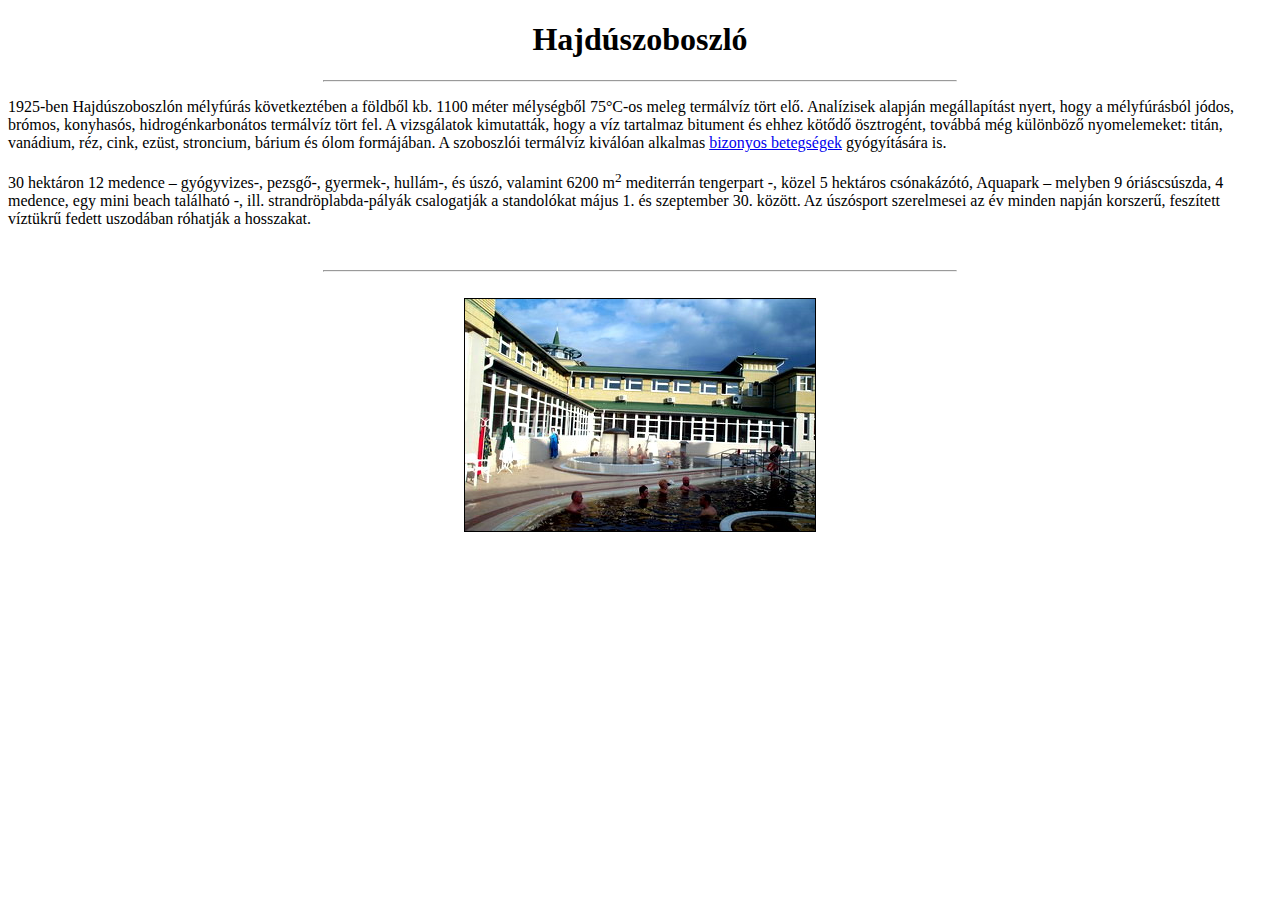
<file: hajduszoboszlo/szoboszlo.html>
<!DOCTYPE html>
<html lang="en">
<head>
    <link rel="stylesheet" type="text/css" href="style.css" />
    <meta charset="UTF-8">
    <meta http-equiv="X-UA-Compatible" content="IE=edge">
    <meta name="viewport" content="width=device-width, initial-scale=1.0">
    <title>Hajdúszoboszló</title>
</head>
<body>
    <h1>Hajdúszoboszló</h1>
    <hr>
    <p>1925-ben Hajdúszoboszlón mélyfúrás következtében a földből kb. 1100 méter mélységből 75°C-os meleg termálvíz tört elő. Analízisek alapján megállapítást nyert, hogy a mélyfúrásból jódos, brómos, konyhasós, hidrogénkarbonátos termálvíz tört fel. A vizsgálatok kimutatták, hogy a víz tartalmaz bitument és ehhez kötődő ösztrogént, továbbá még különböző nyomelemeket: titán, vanádium, réz, cink, ezüst, stroncium, bárium és ólom formájában. 
        A szoboszlói termálvíz kiválóan alkalmas <a href="betegsegek.html">bizonyos betegségek</a> gyógyítására is.
        <br>
        <br>
        
        30 hektáron 12 medence – gyógyvizes-, pezsgő-, gyermek-, hullám-, és úszó, valamint 6200 m<sup>2</sup> mediterrán tengerpart -, közel 5 hektáros csónakázótó, Aquapark – melyben 9 óriáscsúszda, 4 medence, egy mini beach található -, ill. strandröplabda-pályák csalogatják a standolókat május 1. és szeptember 30. között. Az úszósport szerelmesei az év minden napján korszerű, feszített víztükrű fedett uszodában róhatják a hosszakat.</p>
        <br>
        <hr>
        <br>
        <img src="hajdu1.jpg" class="center">
</body>
</html>
</file>
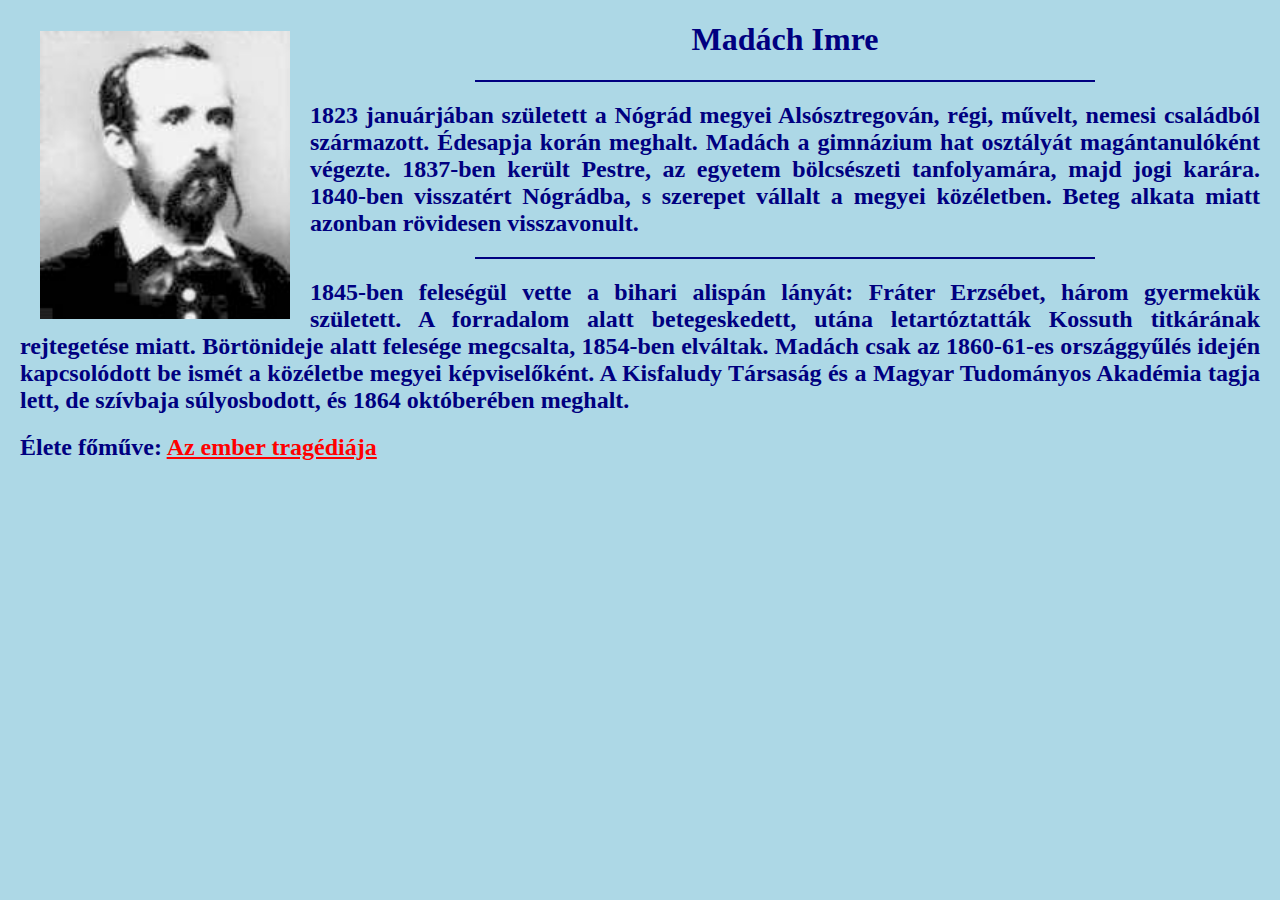
<file: madách/madach.html>
<!DOCTYPE html>
<html lang="en">
<head>
    <meta charset="UTF-8">
    <meta http-equiv="X-UA-Compatible" content="IE=edge">
    <meta name="viewport" content="width=device-width, initial-scale=1.0">
    <link rel="stylesheet" href="style.css">
    <title>Madách Imre</title>
</head>
</head>
<body>
  <div class="square">
    <div>
      <img src="madach.jpg" alt="Madách Imre" id="madach">
    </div>
	<h1 class="center">Madách Imre</h1><hr>
    <h2 class="szoveg">1823 januárjában született a Nógrád megyei Alsósztregován, régi, művelt, nemesi családból származott. Édesapja korán meghalt. Madách a gimnázium hat osztályát magántanulóként végezte. 1837-ben került Pestre, az egyetem bölcsészeti tanfolyamára, majd jogi karára. 1840-ben visszatért Nógrádba, s szerepet vállalt a megyei közéletben. Beteg alkata miatt azonban rövidesen visszavonult.</h2><hr>
    <h2 class="szoveg"> 1845-ben feleségül vette a bihari alispán lányát: Fráter Erzsébet, három gyermekük született. A forradalom alatt betegeskedett, utána letartóztatták Kossuth titkárának rejtegetése miatt. Börtönideje alatt felesége megcsalta, 1854-ben elváltak. Madách csak az 1860-61-es országgyűlés idején kapcsolódott be ismét a közéletbe megyei képviselőként. A Kisfaludy Társaság és a Magyar Tudományos Akadémia tagja lett, de szívbaja súlyosbodott, és 1864 októberében meghalt.</h2>
    <h2>Élete főműve: <a href="tragedia.html">Az ember tragédiája</a></h2>
</div>
</body>
</html>
</file>
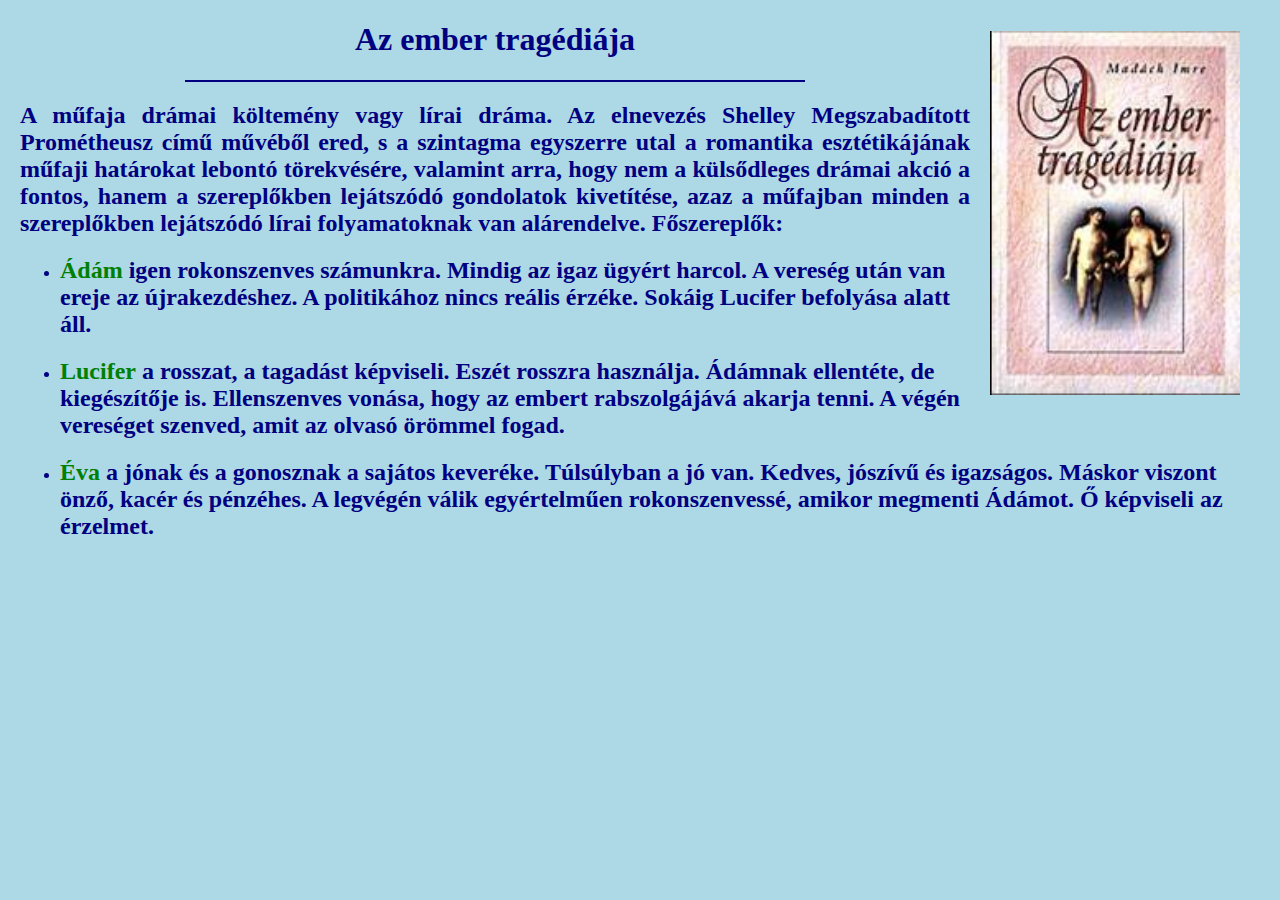
<file: madách/tragedia.html>
<!DOCTYPE html>
<html lang="en">
<head>
    <meta charset="UTF-8">
    <meta http-equiv="X-UA-Compatible" content="IE=edge">
    <meta name="viewport" content="width=device-width, initial-scale=1.0">
    <link rel="stylesheet" href="style.css">
    <title>Az ember tragédiája</title>
</head>
</head>
<body>
  <div class="square">
    <div>
      <img src="tragedia.jpg" alt="Az ember tragédiája" id="tragedia">
    </div>
	<h1 class="center">Az ember tragédiája</h1><hr>
    <h2 class="szoveg">A műfaja drámai költemény vagy lírai dráma. Az elnevezés Shelley Megszabadított Prométheusz című művéből ered, s a szintagma egyszerre utal a romantika esztétikájának műfaji határokat lebontó törekvésére, valamint arra, hogy nem a külsődleges drámai akció a fontos, hanem a szereplőkben lejátszódó gondolatok kivetítése, azaz a műfajban minden a szereplőkben lejátszódó lírai folyamatoknak van alárendelve. Főszereplők:</h2>
    <ul><li><h2><strong>Ádám</strong> igen rokonszenves számunkra. Mindig az igaz ügyért harcol. A vereség után van ereje az újrakezdéshez. A politikához nincs reális érzéke. Sokáig Lucifer befolyása alatt áll.</h2></li><li><h2><strong>Lucifer</strong> a rosszat, a tagadást képviseli. Eszét rosszra használja. Ádámnak ellentéte, de kiegészítője is. Ellenszenves vonása, hogy az embert rabszolgájává akarja tenni. A végén vereséget szenved, amit az olvasó örömmel fogad.</h2></li><li><h2><strong>Éva</strong> a jónak és a gonosznak a sajátos keveréke. Túlsúlyban a jó van. Kedves, jószívű és igazságos. Máskor viszont önző, kacér és pénzéhes. A legvégén válik egyértelműen rokonszenvessé, amikor megmenti Ádámot. Ő képviseli az érzelmet.</h2></li></ul>
</div>
</body>
</html>
</file>
<file: galaxisok/style.css>
body {
    font-family: 'Tahoma', Tahoma, Geneva, Verdana, sans-serif;
    font-size: 3;
    margin-left: 450px;
    margin-right: 450px;
}
a {
    color: royalblue;
}
h1 {
    color: rosybrown;
}
.row {
    display: flex;
}
.imgContainer {
    margin: 10px;
    background-color: royalblue;
}
a:visited,
a:active {
    color: yellow;
}
</file>
<file: betuiras/style.css>
body {
    background-image: url('univerzum.jpg');
    font-family: "Comic Sans MS", "Comic Sans";
    font-size: 23.3px;
    background-repeat: no-repeat;
    background-size: cover;
}
h1 {
    text-align: center;
    font-family: Impact, Haettenschweiler, 'Arial Narrow Bold', sans-serif;
}
.vastag {
    font-weight: bold;
    font-style: italic;
} 
.piros {
    color: red;
}
.img-center {
    display: block;
    margin-left: auto;
    margin-right: auto;
}

table {
    margin-left: auto;
    margin-right: auto;
    background-color: white;
    padding: 6px;
    border: 2px solid black;
    border-spacing: 5px;
    border-collapse: separate;
}

td p, th p {
    margin-top: 2px;
    margin-bottom: 2px;
}

td, th {
    border: 1px solid black;
}

table p {
    text-align: center;
}
</file>
<file: boole/style.css>
body {
    background-color: beige;
    color: indigo;
    font-family: Arial, Helvetica, sans-serif;
}

a {
    color:violet;
    background-color: #4B0082;
}

h1 {
    text-align: center;
}

.mt {
    background-color: none;
}

.szarmaz {
    float: right;
    text-decoration-line: underline;
}
</file>
<file: boole/style2.css>
body {
    background-color: beige;
    color: indigo;
    font-family: Arial, Helvetica, sans-serif;
}
a {
    color:violet;
    background-color: #4B0082;
}
.boole {
    float: right;
    text-decoration-line: underline;
}
</file>
<file: emberesszamitogep/style.css>
body {
    background-color: #808080;
    font-family: Arial, Helvetica, sans-serif;
}

.sarga {
    background-color: #FFFFCC;
    padding: 3px;
}

.piros {
    background-color: rgb(255, 204, 204);
    align-items: center;
    justify-content: center;
    align-self: center;
    padding: 3px;
}

.kek {
    background-color: rgb(204, 204, 255);
    padding: 3px;
}

img {
    max-height: 100%;
    max-width: 50vw;
    display: block;
    margin: auto;
}

.header {
    color: white;
}

.row {
    display: flex;
    flex-direction: row;
}

.col {
    flex-basis: 50%;
    height: 35vh;
}

.jobb {
    text-align: right;
    align-items: flex-end;
}

.bal {
    text-align: left;
    align-items: flex-start;
}

.kozep {
    display: flex;
    flex-direction: column;
    flex-wrap: nowrap;
    align-content: center;
    justify-content: center;
}
</file>
<file: figaro_hazassaga/style.css>
body {
    background-color: #FFCCAA;
    font-family: 'Tahoma';
}

.fo {
    max-width: 75vw;
    margin: 0 auto;
}

.sor {
    max-width: 75vw;
    display: flex;
    flex-wrap: nowrap;
    justify-content: center;
}

.vorosmarty {
    width: 150px;
    height: auto;
    margin-left: 20px;
    margin-right: 20px;
    margin-top: 5px;
    margin-bottom: 5px;
}

h1 {
    color: #a04000;
    margin: 0;
}

.mozart {
    width: 100%;
}

.jobb {
    text-align: right;
}

.kozep {
    text-align: center;
}

.figaro {
    width: 195px;
    height: auto;
    margin-left: 20px;
    margin-right: 20px;
    margin-top: 5px;
    margin-bottom: 5px;
}

.szinhaz {
    margin: 0;
}

a,
a:visited,
a:active {
    color: #a04000;
}

.justify {
    text-align: justify;
}

.bold {
    font-weight: bold;
}
</file>
<file: galaxisok/style2.css>
body {
    background-color: black;
    color: white;
    font-family: 'Tahoma', Tahoma, Geneva, Verdana, sans-serif;
    font-size: 3;
}
a {
    color: royalblue;
}
a:visited {
    color: yellow;
}
.mainContainer {
    width: 450px;
    margin: auto;
}
.subContainer {
    width: 750px;
    margin: auto;
}
</file>
<file: hajduszoboszlo/style2.css>
body {
    padding-left: 450px;
}
</file>
<file: hajduszoboszlo/style.css>
h1 {
    text-align: center;
}
hr {
    width: 50%;
}

.center {
    display: block;
    margin-left: auto;
    margin-right: auto;
    
  }
img {
    border: 1px solid rgb(0, 0, 0);
}
</file>
<file: madách/style.css>
body{
    background-color: #ADD8E6;
    color: #000080;
    margin: 20px;
}
a:link {
    color: #FF0000;
} 
a:visited {
    color: #FF00FF;
}
a:hover, a:active {
    color: #000000; 
}

#madach {
    float: left;
}
#tragedia {
    float: right;
}

.center{
    text-align: center;
}
.szoveg{
    text-align:justify;
}
strong{
    color:green;
}
hr{
    width: 50%;
    height: 2px;
    border: none;
    background-color: navy;
}
#madach, #tragedia {
    margin: 10px 20px;
    width: 250px;
    height: auto;
}
</file>
